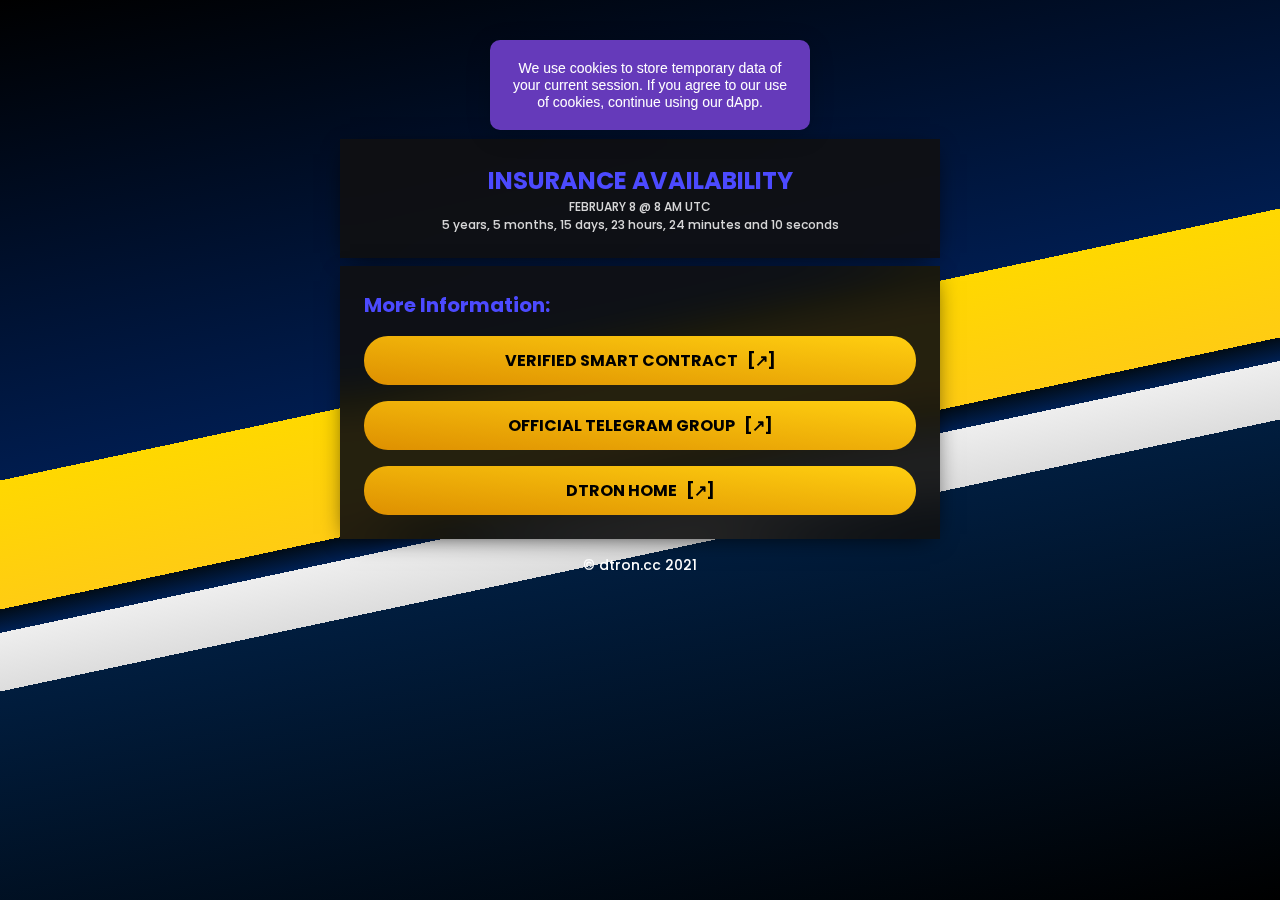
<file: insurance.html>
<!doctype html>
<html lang="en-us">
<head>
<!-- Global site tag (gtag.js) - Google Analytics -->
<!--script async src="https://www.googletagmanager.com/gtag/js?id=G-4V22HEPHXM"></script>
<script>
  window.dataLayer = window.dataLayer || [];
  function gtag(){dataLayer.push(arguments);}
  gtag('js', new Date());

  gtag('config', 'G-4V22HEPHXM');
</script-->
<link rel="icon" href="favicon.ico">
<meta charset="utf-8">
<meta name="viewport" content="width=device-width, initial-scale=1.0, maximum-scale=1.0, user-scalable=no">
<meta name="description" content="Modern & decentralized long-term crowd-funded investment platform powered by the tron blockchain network.">
<title>dtron.cc - Insurance Claim</title>
<link rel="stylesheet" href="fonts/import.css">
<link rel="stylesheet" href="css/reset.css">
<link rel="stylesheet" href="css/jqueryui.css">
<link rel="stylesheet" href="css/custom.css?q=tq">
<link rel="stylesheet" href="css/custom-slider.css">
<script src="js/jquery.min.js"></script>
<script src="js/jquery.ui.js"></script>
<script src="js/jquery.ui.touch-punch.min.js"></script>
<script src="js/jquery.toast.min.js"></script>
<script src="js/jquery.cookie.min.js"></script>
<script src="js/moment.js"></script>
<script src="js/countdown.js"></script>
<script src="js/tronweb.js"></script>
<style>[v-cloak] { display:none; }</style>
</head>
<body>
<div class="b-app" id="App" v-cloak>

	<div id="c_hero" class="container" style="background: none !important; border: none !important">
		<img src="img/logo.png">
	</div>

	<div class="container">
		<div class="sub">
			<h1 style="text-align: center">INSURANCE AVAILABILITY</h1>
			<h5 style="text-align: center">FEBRUARY 8 @ 8 AM UTC</h5>
			<h5 style="text-align: center">{{ countdown(new Date(1612771200000)).toString() }}</h5>
		</div>
	</div>
	
	<div class="container">
		<div class="sub">
			<h6>More Information:</h6>
			<button id="view_telegram" @click="window.open('https://tronscan.org/#/contract/TLsG6PzMAx9cJ4qm6MPibZPkrnaFooWBQ7/code')">VERIFIED SMART CONTRACT &nbsp;&nbsp;[&#x2197;]</button>
			<button id="view_telegram" @click="window.open('https://t.me/dtronofficial')">OFFICIAL TELEGRAM GROUP &nbsp;&nbsp;[&#x2197;]</button>
			<button id="view_insurance" @click="window.open('https://dtron.cc/')">DTRON HOME &nbsp;&nbsp;[&#x2197;]</button>
		</div>
	</div>

	<div class="container" style="Box-shadow: none; border: none; background: none; backdrop-filter: none !important; color: #fff; text-align: center">
		&copy; dtron.cc 2021
	</div>
	
</div>

<script src="js/vue.js"></script>
<script src="js/custom.js?q=31"></script>
</body>
</html>
</file>
<file: fonts/import.css>
/* devanagari */
@font-face {
  font-family: 'Default';
  font-style: italic;
  font-weight: 500;
  font-display: swap;
  src: local('Poppins Medium Italic'), local('Poppins-MediumItalic'), url(pxiDyp8kv8JHgFVrJJLmg1hVFteOcEg.woff2) format('woff2');
  unicode-range: U+0900-097F, U+1CD0-1CF6, U+1CF8-1CF9, U+200C-200D, U+20A8, U+20B9, U+25CC, U+A830-A839, U+A8E0-A8FB;
}
/* latin-ext */
@font-face {
  font-family: 'Default';
  font-style: italic;
  font-weight: 500;
  font-display: swap;
  src: local('Poppins Medium Italic'), local('Poppins-MediumItalic'), url(pxiDyp8kv8JHgFVrJJLmg1hVGdeOcEg.woff2) format('woff2');
  unicode-range: U+0100-024F, U+0259, U+1E00-1EFF, U+2020, U+20A0-20AB, U+20AD-20CF, U+2113, U+2C60-2C7F, U+A720-A7FF;
}
/* latin */
@font-face {
  font-family: 'Default';
  font-style: italic;
  font-weight: 500;
  font-display: swap;
  src: local('Poppins Medium Italic'), local('Poppins-MediumItalic'), url(pxiDyp8kv8JHgFVrJJLmg1hVF9eO.woff2) format('woff2');
  unicode-range: U+0000-00FF, U+0131, U+0152-0153, U+02BB-02BC, U+02C6, U+02DA, U+02DC, U+2000-206F, U+2074, U+20AC, U+2122, U+2191, U+2193, U+2212, U+2215, U+FEFF, U+FFFD;
}
/* devanagari */
@font-face {
  font-family: 'Default';
  font-style: italic;
  font-weight: 700;
  font-display: swap;
  src: local('Poppins Bold Italic'), local('Poppins-BoldItalic'), url(pxiDyp8kv8JHgFVrJJLmy15VFteOcEg.woff2) format('woff2');
  unicode-range: U+0900-097F, U+1CD0-1CF6, U+1CF8-1CF9, U+200C-200D, U+20A8, U+20B9, U+25CC, U+A830-A839, U+A8E0-A8FB;
}
/* latin-ext */
@font-face {
  font-family: 'Default';
  font-style: italic;
  font-weight: 700;
  font-display: swap;
  src: local('Poppins Bold Italic'), local('Poppins-BoldItalic'), url(pxiDyp8kv8JHgFVrJJLmy15VGdeOcEg.woff2) format('woff2');
  unicode-range: U+0100-024F, U+0259, U+1E00-1EFF, U+2020, U+20A0-20AB, U+20AD-20CF, U+2113, U+2C60-2C7F, U+A720-A7FF;
}
/* latin */
@font-face {
  font-family: 'Default';
  font-style: italic;
  font-weight: 700;
  font-display: swap;
  src: local('Poppins Bold Italic'), local('Poppins-BoldItalic'), url(pxiDyp8kv8JHgFVrJJLmy15VF9eO.woff2) format('woff2');
  unicode-range: U+0000-00FF, U+0131, U+0152-0153, U+02BB-02BC, U+02C6, U+02DA, U+02DC, U+2000-206F, U+2074, U+20AC, U+2122, U+2191, U+2193, U+2212, U+2215, U+FEFF, U+FFFD;
}
/* devanagari */
@font-face {
  font-family: 'Default';
  font-style: italic;
  font-weight: 900;
  font-display: swap;
  src: local('Poppins Black Italic'), local('Poppins-BlackItalic'), url(pxiDyp8kv8JHgFVrJJLm81xVFteOcEg.woff2) format('woff2');
  unicode-range: U+0900-097F, U+1CD0-1CF6, U+1CF8-1CF9, U+200C-200D, U+20A8, U+20B9, U+25CC, U+A830-A839, U+A8E0-A8FB;
}
/* latin-ext */
@font-face {
  font-family: 'Default';
  font-style: italic;
  font-weight: 900;
  font-display: swap;
  src: local('Poppins Black Italic'), local('Poppins-BlackItalic'), url(pxiDyp8kv8JHgFVrJJLm81xVGdeOcEg.woff2) format('woff2');
  unicode-range: U+0100-024F, U+0259, U+1E00-1EFF, U+2020, U+20A0-20AB, U+20AD-20CF, U+2113, U+2C60-2C7F, U+A720-A7FF;
}
/* latin */
@font-face {
  font-family: 'Default';
  font-style: italic;
  font-weight: 900;
  font-display: swap;
  src: local('Poppins Black Italic'), local('Poppins-BlackItalic'), url(pxiDyp8kv8JHgFVrJJLm81xVF9eO.woff2) format('woff2');
  unicode-range: U+0000-00FF, U+0131, U+0152-0153, U+02BB-02BC, U+02C6, U+02DA, U+02DC, U+2000-206F, U+2074, U+20AC, U+2122, U+2191, U+2193, U+2212, U+2215, U+FEFF, U+FFFD;
}
/* devanagari */
@font-face {
  font-family: 'Default';
  font-style: normal;
  font-weight: 500;
  font-display: swap;
  src: local('Poppins Medium'), local('Poppins-Medium'), url(pxiByp8kv8JHgFVrLGT9Z11lFc-K.woff2) format('woff2');
  unicode-range: U+0900-097F, U+1CD0-1CF6, U+1CF8-1CF9, U+200C-200D, U+20A8, U+20B9, U+25CC, U+A830-A839, U+A8E0-A8FB;
}
/* latin-ext */
@font-face {
  font-family: 'Default';
  font-style: normal;
  font-weight: 500;
  font-display: swap;
  src: local('Poppins Medium'), local('Poppins-Medium'), url(pxiByp8kv8JHgFVrLGT9Z1JlFc-K.woff2) format('woff2');
  unicode-range: U+0100-024F, U+0259, U+1E00-1EFF, U+2020, U+20A0-20AB, U+20AD-20CF, U+2113, U+2C60-2C7F, U+A720-A7FF;
}
/* latin */
@font-face {
  font-family: 'Default';
  font-style: normal;
  font-weight: 500;
  font-display: swap;
  src: local('Poppins Medium'), local('Poppins-Medium'), url(pxiByp8kv8JHgFVrLGT9Z1xlFQ.woff2) format('woff2');
  unicode-range: U+0000-00FF, U+0131, U+0152-0153, U+02BB-02BC, U+02C6, U+02DA, U+02DC, U+2000-206F, U+2074, U+20AC, U+2122, U+2191, U+2193, U+2212, U+2215, U+FEFF, U+FFFD;
}
/* devanagari */
@font-face {
  font-family: 'Default';
  font-style: normal;
  font-weight: 700;
  font-display: swap;
  src: local('Poppins Bold'), local('Poppins-Bold'), url(pxiByp8kv8JHgFVrLCz7Z11lFc-K.woff2) format('woff2');
  unicode-range: U+0900-097F, U+1CD0-1CF6, U+1CF8-1CF9, U+200C-200D, U+20A8, U+20B9, U+25CC, U+A830-A839, U+A8E0-A8FB;
}
/* latin-ext */
@font-face {
  font-family: 'Default';
  font-style: normal;
  font-weight: 700;
  font-display: swap;
  src: local('Poppins Bold'), local('Poppins-Bold'), url(pxiByp8kv8JHgFVrLCz7Z1JlFc-K.woff2) format('woff2');
  unicode-range: U+0100-024F, U+0259, U+1E00-1EFF, U+2020, U+20A0-20AB, U+20AD-20CF, U+2113, U+2C60-2C7F, U+A720-A7FF;
}
/* latin */
@font-face {
  font-family: 'Default';
  font-style: normal;
  font-weight: 700;
  font-display: swap;
  src: local('Poppins Bold'), local('Poppins-Bold'), url(pxiByp8kv8JHgFVrLCz7Z1xlFQ.woff2) format('woff2');
  unicode-range: U+0000-00FF, U+0131, U+0152-0153, U+02BB-02BC, U+02C6, U+02DA, U+02DC, U+2000-206F, U+2074, U+20AC, U+2122, U+2191, U+2193, U+2212, U+2215, U+FEFF, U+FFFD;
}
/* devanagari */
@font-face {
  font-family: 'Default';
  font-style: normal;
  font-weight: 900;
  font-display: swap;
  src: local('Poppins Black'), local('Poppins-Black'), url(pxiByp8kv8JHgFVrLBT5Z11lFc-K.woff2) format('woff2');
  unicode-range: U+0900-097F, U+1CD0-1CF6, U+1CF8-1CF9, U+200C-200D, U+20A8, U+20B9, U+25CC, U+A830-A839, U+A8E0-A8FB;
}
/* latin-ext */
@font-face {
  font-family: 'Default';
  font-style: normal;
  font-weight: 900;
  font-display: swap;
  src: local('Poppins Black'), local('Poppins-Black'), url(pxiByp8kv8JHgFVrLBT5Z1JlFc-K.woff2) format('woff2');
  unicode-range: U+0100-024F, U+0259, U+1E00-1EFF, U+2020, U+20A0-20AB, U+20AD-20CF, U+2113, U+2C60-2C7F, U+A720-A7FF;
}
/* latin */
@font-face {
  font-family: 'Default';
  font-style: normal;
  font-weight: 900;
  font-display: swap;
  src: local('Poppins Black'), local('Poppins-Black'), url(pxiByp8kv8JHgFVrLBT5Z1xlFQ.woff2) format('woff2');
  unicode-range: U+0000-00FF, U+0131, U+0152-0153, U+02BB-02BC, U+02C6, U+02DA, U+02DC, U+2000-206F, U+2074, U+20AC, U+2122, U+2191, U+2193, U+2212, U+2215, U+FEFF, U+FFFD;
}

* { font-family: "Default"; }
</file>
<file: css/custom.css>
[monospace] {
	font-family: monospace !important;
}

[bold] {
	font-weight: 700;
}

h1, h2, h3, h4, h5, h6 {
	word-wrap: break-word;
}

h1 {
	color: #4c4aff;
	font-size: 24px;
	font-weight: 700;
}

h4 {
	opacity: .7;
	font-size: 16px;
	font-weight: 700;
}

h5 {
	opacity: .9;
	font-size: 12px;
}

h6 {
	font-size: 20px;
	font-weight: 700;
	color: #4c4aff;
}

body {
	background: #000;
	background: linear-gradient(168deg, rgb(0 0 0) 0%, rgb(0 28 78) 41%, #ffd800 41%, #ffcc13 52%, rgb(1 12 23) 52%, rgb(0 32 83) 54%, #eee 54%, #ddd 59%, rgb(1 29 62) 59%, rgb(0 0 0) 100%);
	background-attachment: fixed;
	background-size: 100% 100%;
}

body { padding: 0px 16px 8px 16px; }

.container:not(:first-child) { 
	margin-top: 32px;
}
.container:not(#c_hero) {
	width: 100%;
	max-width: 600px;
	min-width: 260px;
	border-radius: 0px;
	box-shadow: 0px 5px 25px -10px #000;
	padding: 8px;
	margin: 8px auto;
	background: #000c;
	backdrop-filter: blur(25px) saturate(160%) contrast(45%);
}

	.container .sub {
		border-radius: 0px;
		padding: 16px;
	}
	
	.container .sub:not(:first-child) {
		margin-top: 8px;
	}

#c_hero { box-shadow: none; }

#c_hero img { max-width: 300px; margin: 0 auto; display: block; }

[highlight] { color: red !important; }

input[type="number"] {
	background: transparent;
	padding: 16px;
	border: none;
	border-bottom: 2px solid #ccc;
	font-size: 32px;
	width: 100%;
	color: #555;
	font-weight: 900;
	transition: border-color 1s;
	background-image: url("../img/trx.png");
	background-size: 48px 48px;
	background-position: right center;
	background-repeat: no-repeat;
}

input[type="number"]:focus {
	border-color: red;
	outline: none;
}

input::-webkit-outer-spin-button,
input::-webkit-inner-spin-button {
  -webkit-appearance: none;
  margin: 0;
}

button {
	margin-top: 16px;
	border-radius: 24px;
	border: none;
	background: linear-gradient(-175deg, #ffcf10, #de9001);
	width: 100%;
	padding: 12px 16px;
	font-size: 16px;
	font-weight: 700;
	color: #000;
	outline: none;
	transition: opacity 0.2s;
}

button:hover { opacity: .8 }

td > button {
	font-size: 12px !important;
	padding: 8px 4px !important;
	margin: 0 !important;
	border-radius: 4px !important;
}

table {
	font-size: 16px;
	margin-top: 8px;
	margin-bottom: 8px;
	border: 2px solid #cccedc;
	border-radius: 8px;
}
table thead th:first-child {
	border-top-left-radius: 4px;
}
table thead th:last-child {
	border-top-right-radius: 4px;
}
table tr:last-child td:first-child {
	border-bottom-left-radius: 4px;
}
table tr:last-child td:last-child {
	border-bottom-right-radius: 4px;
}
table, table > *, table > * > * {
	width: 100%;
}
th { height: 30px; background-color: #cccedc}
td { height: 28px; border: 2px solid #eee; text-align: center; padding: 8px; vertical-align: middle }
</file>
<file: css/custom-slider.css>
input[type=range] {
  width: 100%;
  margin: 7.55px 0;
  background-color: transparent;
  -webkit-appearance: none;
}
input[type=range]:focus {
  outline: none;
}
input[type=range]::-webkit-slider-runnable-track {
  background: rgba(61, 78, 194, 0.78);
  border: 0;
  border-radius: 25px;
  width: 100%;
  height: 10.9px;
  cursor: pointer;
}
input[type=range]::-webkit-slider-thumb {
  margin-top: -7.55px;
  width: 26px;
  height: 26px;
  background: #ffc322;
  border: 2.1px solid #ffffff;
  border-radius: 15px;
  cursor: pointer;
  -webkit-appearance: none;
}
input[type=range]:focus::-webkit-slider-runnable-track {
  background: #606ecd;
}
input[type=range]::-moz-range-track {
  background: rgba(61, 78, 194, 0.78);
  border: 0;
  border-radius: 25px;
  width: 100%;
  height: 10.9px;
  cursor: pointer;
}
input[type=range]::-moz-range-thumb {
  width: 26px;
  height: 26px;
  background: #ffc322;
  border: 2.1px solid #ffffff;
  border-radius: 15px;
  cursor: pointer;
}
input[type=range]::-ms-track {
  background: transparent;
  border-color: transparent;
  border-width: 8.45px 0;
  color: transparent;
  width: 100%;
  height: 10.9px;
  cursor: pointer;
}
input[type=range]::-ms-fill-lower {
  background: #32409f;
  border: 0;
  border-radius: 50px;
}
input[type=range]::-ms-fill-upper {
  background: rgba(61, 78, 194, 0.78);
  border: 0;
  border-radius: 50px;
}
input[type=range]::-ms-thumb {
  width: 26px;
  height: 26px;
  background: #ffc322;
  border: 2.1px solid #ffffff;
  border-radius: 15px;
  cursor: pointer;
  margin-top: 0px;
  /*Needed to keep the Edge thumb centred*/
}
input[type=range]:focus::-ms-fill-lower {
  background: rgba(61, 78, 194, 0.78);
}
input[type=range]:focus::-ms-fill-upper {
  background: #606ecd;
}
/*TODO: Use one of the selectors from https://stackoverflow.com/a/20541859/7077589 and figure out
how to remove the virtical space around the range input in IE*/
@supports (-ms-ime-align:auto) {
  /* Pre-Chromium Edge only styles, selector taken from hhttps://stackoverflow.com/a/32202953/7077589 */
  input[type=range] {
    margin: 0;
    /*Edge starts the margin from the thumb, not the track as other browsers do*/
  }
}
</file>
<file: css/jqueryui.css>
/*! jQuery UI - v1.12.1 - 2016-09-14
* http://jqueryui.com
* Includes: core.css, accordion.css, autocomplete.css, menu.css, button.css, controlgroup.css, checkboxradio.css, datepicker.css, dialog.css, draggable.css, resizable.css, progressbar.css, selectable.css, selectmenu.css, slider.css, sortable.css, spinner.css, tabs.css, tooltip.css, theme.css
* To view and modify this theme, visit http://jqueryui.com/themeroller/?ffDefault=Arial%2CHelvetica%2Csans-serif&fsDefault=1em&fwDefault=normal&cornerRadius=3px&bgColorHeader=e9e9e9&bgTextureHeader=flat&borderColorHeader=dddddd&fcHeader=333333&iconColorHeader=444444&bgColorContent=ffffff&bgTextureContent=flat&borderColorContent=dddddd&fcContent=333333&iconColorContent=444444&bgColorDefault=f6f6f6&bgTextureDefault=flat&borderColorDefault=c5c5c5&fcDefault=454545&iconColorDefault=777777&bgColorHover=ededed&bgTextureHover=flat&borderColorHover=cccccc&fcHover=2b2b2b&iconColorHover=555555&bgColorActive=007fff&bgTextureActive=flat&borderColorActive=003eff&fcActive=ffffff&iconColorActive=ffffff&bgColorHighlight=fffa90&bgTextureHighlight=flat&borderColorHighlight=dad55e&fcHighlight=777620&iconColorHighlight=777620&bgColorError=fddfdf&bgTextureError=flat&borderColorError=f1a899&fcError=5f3f3f&iconColorError=cc0000&bgColorOverlay=aaaaaa&bgTextureOverlay=flat&bgImgOpacityOverlay=0&opacityOverlay=30&bgColorShadow=666666&bgTextureShadow=flat&bgImgOpacityShadow=0&opacityShadow=30&thicknessShadow=5px&offsetTopShadow=0px&offsetLeftShadow=0px&cornerRadiusShadow=8px
* Copyright jQuery Foundation and other contributors; Licensed MIT */

.ui-helper-hidden{display:none}.ui-helper-hidden-accessible{border:0;clip:rect(0 0 0 0);height:1px;margin:-1px;overflow:hidden;padding:0;position:absolute;width:1px}.ui-helper-reset{margin:0;padding:0;border:0;outline:0;line-height:1.3;text-decoration:none;font-size:100%;list-style:none}.ui-helper-clearfix:before,.ui-helper-clearfix:after{content:"";display:table;border-collapse:collapse}.ui-helper-clearfix:after{clear:both}.ui-helper-zfix{width:100%;height:100%;top:0;left:0;position:absolute;opacity:0;filter:Alpha(Opacity=0)}.ui-front{z-index:100}.ui-state-disabled{cursor:default!important;pointer-events:none}.ui-icon{display:inline-block;vertical-align:middle;margin-top:-.25em;position:relative;text-indent:-99999px;overflow:hidden;background-repeat:no-repeat}.ui-widget-icon-block{left:50%;margin-left:-8px;display:block}.ui-widget-overlay{position:fixed;top:0;left:0;width:100%;height:100%}.ui-accordion .ui-accordion-header{display:block;cursor:pointer;position:relative;margin:2px 0 0 0;padding:.5em .5em .5em .7em;font-size:100%}.ui-accordion .ui-accordion-content{padding:1em 2.2em;border-top:0;overflow:auto}.ui-autocomplete{position:absolute;top:0;left:0;cursor:default}.ui-menu{list-style:none;padding:0;margin:0;display:block;outline:0}.ui-menu .ui-menu{position:absolute}.ui-menu .ui-menu-item{margin:0;cursor:pointer;list-style-image:url("[data-uri]")}.ui-menu .ui-menu-item-wrapper{position:relative;padding:3px 1em 3px .4em}.ui-menu .ui-menu-divider{margin:5px 0;height:0;font-size:0;line-height:0;border-width:1px 0 0 0}.ui-menu .ui-state-focus,.ui-menu .ui-state-active{margin:-1px}.ui-menu-icons{position:relative}.ui-menu-icons .ui-menu-item-wrapper{padding-left:2em}.ui-menu .ui-icon{position:absolute;top:0;bottom:0;left:.2em;margin:auto 0}.ui-menu .ui-menu-icon{left:auto;right:0}.ui-button{padding:.4em 1em;display:inline-block;position:relative;line-height:normal;margin-right:.1em;cursor:pointer;vertical-align:middle;text-align:center;-webkit-user-select:none;-moz-user-select:none;-ms-user-select:none;user-select:none;overflow:visible}.ui-button,.ui-button:link,.ui-button:visited,.ui-button:hover,.ui-button:active{text-decoration:none}.ui-button-icon-only{width:2em;box-sizing:border-box;text-indent:-9999px;white-space:nowrap}input.ui-button.ui-button-icon-only{text-indent:0}.ui-button-icon-only .ui-icon{position:absolute;top:50%;left:50%;margin-top:-8px;margin-left:-8px}.ui-button.ui-icon-notext .ui-icon{padding:0;width:2.1em;height:2.1em;text-indent:-9999px;white-space:nowrap}input.ui-button.ui-icon-notext .ui-icon{width:auto;height:auto;text-indent:0;white-space:normal;padding:.4em 1em}input.ui-button::-moz-focus-inner,button.ui-button::-moz-focus-inner{border:0;padding:0}.ui-controlgroup{vertical-align:middle;display:inline-block}.ui-controlgroup > .ui-controlgroup-item{float:left;margin-left:0;margin-right:0}.ui-controlgroup > .ui-controlgroup-item:focus,.ui-controlgroup > .ui-controlgroup-item.ui-visual-focus{z-index:9999}.ui-controlgroup-vertical > .ui-controlgroup-item{display:block;float:none;width:100%;margin-top:0;margin-bottom:0;text-align:left}.ui-controlgroup-vertical .ui-controlgroup-item{box-sizing:border-box}.ui-controlgroup .ui-controlgroup-label{padding:.4em 1em}.ui-controlgroup .ui-controlgroup-label span{font-size:80%}.ui-controlgroup-horizontal .ui-controlgroup-label + .ui-controlgroup-item{border-left:none}.ui-controlgroup-vertical .ui-controlgroup-label + .ui-controlgroup-item{border-top:none}.ui-controlgroup-horizontal .ui-controlgroup-label.ui-widget-content{border-right:none}.ui-controlgroup-vertical .ui-controlgroup-label.ui-widget-content{border-bottom:none}.ui-controlgroup-vertical .ui-spinner-input{width:75%;width:calc( 100% - 2.4em )}.ui-controlgroup-vertical .ui-spinner .ui-spinner-up{border-top-style:solid}.ui-checkboxradio-label .ui-icon-background{box-shadow:inset 1px 1px 1px #ccc;border-radius:.12em;border:none}.ui-checkboxradio-radio-label .ui-icon-background{width:16px;height:16px;border-radius:1em;overflow:visible;border:none}.ui-checkboxradio-radio-label.ui-checkboxradio-checked .ui-icon,.ui-checkboxradio-radio-label.ui-checkboxradio-checked:hover .ui-icon{background-image:none;width:8px;height:8px;border-width:4px;border-style:solid}.ui-checkboxradio-disabled{pointer-events:none}.ui-datepicker{width:17em;padding:.2em .2em 0;display:none}.ui-datepicker .ui-datepicker-header{position:relative;padding:.2em 0}.ui-datepicker .ui-datepicker-prev,.ui-datepicker .ui-datepicker-next{position:absolute;top:2px;width:1.8em;height:1.8em}.ui-datepicker .ui-datepicker-prev-hover,.ui-datepicker .ui-datepicker-next-hover{top:1px}.ui-datepicker .ui-datepicker-prev{left:2px}.ui-datepicker .ui-datepicker-next{right:2px}.ui-datepicker .ui-datepicker-prev-hover{left:1px}.ui-datepicker .ui-datepicker-next-hover{right:1px}.ui-datepicker .ui-datepicker-prev span,.ui-datepicker .ui-datepicker-next span{display:block;position:absolute;left:50%;margin-left:-8px;top:50%;margin-top:-8px}.ui-datepicker .ui-datepicker-title{margin:0 2.3em;line-height:1.8em;text-align:center}.ui-datepicker .ui-datepicker-title select{font-size:1em;margin:1px 0}.ui-datepicker select.ui-datepicker-month,.ui-datepicker select.ui-datepicker-year{width:45%}.ui-datepicker table{width:100%;font-size:.9em;border-collapse:collapse;margin:0 0 .4em}.ui-datepicker th{padding:.7em .3em;text-align:center;font-weight:bold;border:0}.ui-datepicker td{border:0;padding:1px}.ui-datepicker td span,.ui-datepicker td a{display:block;padding:.2em;text-align:right;text-decoration:none}.ui-datepicker .ui-datepicker-buttonpane{background-image:none;margin:.7em 0 0 0;padding:0 .2em;border-left:0;border-right:0;border-bottom:0}.ui-datepicker .ui-datepicker-buttonpane button{float:right;margin:.5em .2em .4em;cursor:pointer;padding:.2em .6em .3em .6em;width:auto;overflow:visible}.ui-datepicker .ui-datepicker-buttonpane button.ui-datepicker-current{float:left}.ui-datepicker.ui-datepicker-multi{width:auto}.ui-datepicker-multi .ui-datepicker-group{float:left}.ui-datepicker-multi .ui-datepicker-group table{width:95%;margin:0 auto .4em}.ui-datepicker-multi-2 .ui-datepicker-group{width:50%}.ui-datepicker-multi-3 .ui-datepicker-group{width:33.3%}.ui-datepicker-multi-4 .ui-datepicker-group{width:25%}.ui-datepicker-multi .ui-datepicker-group-last .ui-datepicker-header,.ui-datepicker-multi .ui-datepicker-group-middle .ui-datepicker-header{border-left-width:0}.ui-datepicker-multi .ui-datepicker-buttonpane{clear:left}.ui-datepicker-row-break{clear:both;width:100%;font-size:0}.ui-datepicker-rtl{direction:rtl}.ui-datepicker-rtl .ui-datepicker-prev{right:2px;left:auto}.ui-datepicker-rtl .ui-datepicker-next{left:2px;right:auto}.ui-datepicker-rtl .ui-datepicker-prev:hover{right:1px;left:auto}.ui-datepicker-rtl .ui-datepicker-next:hover{left:1px;right:auto}.ui-datepicker-rtl .ui-datepicker-buttonpane{clear:right}.ui-datepicker-rtl .ui-datepicker-buttonpane button{float:left}.ui-datepicker-rtl .ui-datepicker-buttonpane button.ui-datepicker-current,.ui-datepicker-rtl .ui-datepicker-group{float:right}.ui-datepicker-rtl .ui-datepicker-group-last .ui-datepicker-header,.ui-datepicker-rtl .ui-datepicker-group-middle .ui-datepicker-header{border-right-width:0;border-left-width:1px}.ui-datepicker .ui-icon{display:block;text-indent:-99999px;overflow:hidden;background-repeat:no-repeat;left:.5em;top:.3em}.ui-dialog{position:absolute;top:0;left:0;padding:.2em;outline:0}.ui-dialog .ui-dialog-titlebar{padding:.4em 1em;position:relative}.ui-dialog .ui-dialog-title{float:left;margin:.1em 0;white-space:nowrap;width:90%;overflow:hidden;text-overflow:ellipsis}.ui-dialog .ui-dialog-titlebar-close{position:absolute;right:.3em;top:50%;width:20px;margin:-10px 0 0 0;padding:1px;height:20px}.ui-dialog .ui-dialog-content{position:relative;border:0;padding:.5em 1em;background:none;overflow:auto}.ui-dialog .ui-dialog-buttonpane{text-align:left;border-width:1px 0 0 0;background-image:none;margin-top:.5em;padding:.3em 1em .5em .4em}.ui-dialog .ui-dialog-buttonpane .ui-dialog-buttonset{float:right}.ui-dialog .ui-dialog-buttonpane button{margin:.5em .4em .5em 0;cursor:pointer}.ui-dialog .ui-resizable-n{height:2px;top:0}.ui-dialog .ui-resizable-e{width:2px;right:0}.ui-dialog .ui-resizable-s{height:2px;bottom:0}.ui-dialog .ui-resizable-w{width:2px;left:0}.ui-dialog .ui-resizable-se,.ui-dialog .ui-resizable-sw,.ui-dialog .ui-resizable-ne,.ui-dialog .ui-resizable-nw{width:7px;height:7px}.ui-dialog .ui-resizable-se{right:0;bottom:0}.ui-dialog .ui-resizable-sw{left:0;bottom:0}.ui-dialog .ui-resizable-ne{right:0;top:0}.ui-dialog .ui-resizable-nw{left:0;top:0}.ui-draggable .ui-dialog-titlebar{cursor:move}.ui-draggable-handle{-ms-touch-action:none;touch-action:none}.ui-resizable{position:relative}.ui-resizable-handle{position:absolute;font-size:0.1px;display:block;-ms-touch-action:none;touch-action:none}.ui-resizable-disabled .ui-resizable-handle,.ui-resizable-autohide .ui-resizable-handle{display:none}.ui-resizable-n{cursor:n-resize;height:7px;width:100%;top:-5px;left:0}.ui-resizable-s{cursor:s-resize;height:7px;width:100%;bottom:-5px;left:0}.ui-resizable-e{cursor:e-resize;width:7px;right:-5px;top:0;height:100%}.ui-resizable-w{cursor:w-resize;width:7px;left:-5px;top:0;height:100%}.ui-resizable-se{cursor:se-resize;width:12px;height:12px;right:1px;bottom:1px}.ui-resizable-sw{cursor:sw-resize;width:9px;height:9px;left:-5px;bottom:-5px}.ui-resizable-nw{cursor:nw-resize;width:9px;height:9px;left:-5px;top:-5px}.ui-resizable-ne{cursor:ne-resize;width:9px;height:9px;right:-5px;top:-5px}.ui-progressbar{height:2em;text-align:left;overflow:hidden}.ui-progressbar .ui-progressbar-value{margin:-1px;height:100%}.ui-progressbar .ui-progressbar-overlay{background:url("[data-uri]");height:100%;filter:alpha(opacity=25);opacity:0.25}.ui-progressbar-indeterminate .ui-progressbar-value{background-image:none}.ui-selectable{-ms-touch-action:none;touch-action:none}.ui-selectable-helper{position:absolute;z-index:100;border:1px dotted black}.ui-selectmenu-menu{padding:0;margin:0;position:absolute;top:0;left:0;display:none}.ui-selectmenu-menu .ui-menu{overflow:auto;overflow-x:hidden;padding-bottom:1px}.ui-selectmenu-menu .ui-menu .ui-selectmenu-optgroup{font-size:1em;font-weight:bold;line-height:1.5;padding:2px 0.4em;margin:0.5em 0 0 0;height:auto;border:0}.ui-selectmenu-open{display:block}.ui-selectmenu-text{display:block;margin-right:20px;overflow:hidden;text-overflow:ellipsis}.ui-selectmenu-button.ui-button{text-align:left;white-space:nowrap;width:14em}.ui-selectmenu-icon.ui-icon{float:right;margin-top:0}.ui-slider{position:relative;text-align:left}.ui-slider .ui-slider-handle{position:absolute;z-index:2;width:1.2em;height:1.2em;cursor:default;-ms-touch-action:none;touch-action:none}.ui-slider .ui-slider-range{position:absolute;z-index:1;font-size:.7em;display:block;border:0;background-position:0 0}.ui-slider.ui-state-disabled .ui-slider-handle,.ui-slider.ui-state-disabled .ui-slider-range{filter:inherit}.ui-slider-horizontal{height:.8em}.ui-slider-horizontal .ui-slider-handle{top:-.3em;margin-left:-.6em}.ui-slider-horizontal .ui-slider-range{top:0;height:100%}.ui-slider-horizontal .ui-slider-range-min{left:0}.ui-slider-horizontal .ui-slider-range-max{right:0}.ui-slider-vertical{width:.8em;height:100px}.ui-slider-vertical .ui-slider-handle{left:-.3em;margin-left:0;margin-bottom:-.6em}.ui-slider-vertical .ui-slider-range{left:0;width:100%}.ui-slider-vertical .ui-slider-range-min{bottom:0}.ui-slider-vertical .ui-slider-range-max{top:0}.ui-sortable-handle{-ms-touch-action:none;touch-action:none}.ui-spinner{position:relative;display:inline-block;overflow:hidden;padding:0;vertical-align:middle}.ui-spinner-input{border:none;background:none;color:inherit;padding:.222em 0;margin:.2em 0;vertical-align:middle;margin-left:.4em;margin-right:2em}.ui-spinner-button{width:1.6em;height:50%;font-size:.5em;padding:0;margin:0;text-align:center;position:absolute;cursor:default;display:block;overflow:hidden;right:0}.ui-spinner a.ui-spinner-button{border-top-style:none;border-bottom-style:none;border-right-style:none}.ui-spinner-up{top:0}.ui-spinner-down{bottom:0}.ui-tabs{position:relative;padding:.2em}.ui-tabs .ui-tabs-nav{margin:0;padding:.2em .2em 0}.ui-tabs .ui-tabs-nav li{list-style:none;float:left;position:relative;top:0;margin:1px .2em 0 0;border-bottom-width:0;padding:0;white-space:nowrap}.ui-tabs .ui-tabs-nav .ui-tabs-anchor{float:left;padding:.5em 1em;text-decoration:none}.ui-tabs .ui-tabs-nav li.ui-tabs-active{margin-bottom:-1px;padding-bottom:1px}.ui-tabs .ui-tabs-nav li.ui-tabs-active .ui-tabs-anchor,.ui-tabs .ui-tabs-nav li.ui-state-disabled .ui-tabs-anchor,.ui-tabs .ui-tabs-nav li.ui-tabs-loading .ui-tabs-anchor{cursor:text}.ui-tabs-collapsible .ui-tabs-nav li.ui-tabs-active .ui-tabs-anchor{cursor:pointer}.ui-tabs .ui-tabs-panel{display:block;border-width:0;padding:1em 1.4em;background:none}.ui-tooltip{padding:8px;position:absolute;z-index:9999;max-width:300px}body .ui-tooltip{border-width:2px}.ui-widget{font-family:Arial,Helvetica,sans-serif;font-size:1em}.ui-widget .ui-widget{font-size:1em}.ui-widget input,.ui-widget select,.ui-widget textarea,.ui-widget button{font-family:Arial,Helvetica,sans-serif;font-size:1em}.ui-widget.ui-widget-content{border:1px solid #c5c5c5}.ui-widget-content{border:1px solid #ddd;background:#fff;color:#333}.ui-widget-content a{color:#333}.ui-widget-header{border:1px solid #ddd;background:#e9e9e9;color:#333;font-weight:bold}.ui-widget-header a{color:#333}.ui-state-default,.ui-widget-content .ui-state-default,.ui-widget-header .ui-state-default,.ui-button,html .ui-button.ui-state-disabled:hover,html .ui-button.ui-state-disabled:active{border:1px solid #c5c5c5;background:#f6f6f6;font-weight:normal;color:#454545}.ui-state-default a,.ui-state-default a:link,.ui-state-default a:visited,a.ui-button,a:link.ui-button,a:visited.ui-button,.ui-button{color:#454545;text-decoration:none}.ui-state-hover,.ui-widget-content .ui-state-hover,.ui-widget-header .ui-state-hover,.ui-state-focus,.ui-widget-content .ui-state-focus,.ui-widget-header .ui-state-focus,.ui-button:hover,.ui-button:focus{border:1px solid #ccc;background:#ededed;font-weight:normal;color:#2b2b2b}.ui-state-hover a,.ui-state-hover a:hover,.ui-state-hover a:link,.ui-state-hover a:visited,.ui-state-focus a,.ui-state-focus a:hover,.ui-state-focus a:link,.ui-state-focus a:visited,a.ui-button:hover,a.ui-button:focus{color:#2b2b2b;text-decoration:none}.ui-visual-focus{box-shadow:0 0 3px 1px rgb(94,158,214)}.ui-state-active,.ui-widget-content .ui-state-active,.ui-widget-header .ui-state-active,a.ui-button:active,.ui-button:active,.ui-button.ui-state-active:hover{border:1px solid #003eff;background:#007fff;font-weight:normal;color:#fff}.ui-icon-background,.ui-state-active .ui-icon-background{border:#003eff;background-color:#fff}.ui-state-active a,.ui-state-active a:link,.ui-state-active a:visited{color:#fff;text-decoration:none}.ui-state-highlight,.ui-widget-content .ui-state-highlight,.ui-widget-header .ui-state-highlight{border:1px solid #dad55e;background:#fffa90;color:#777620}.ui-state-checked{border:1px solid #dad55e;background:#fffa90}.ui-state-highlight a,.ui-widget-content .ui-state-highlight a,.ui-widget-header .ui-state-highlight a{color:#777620}.ui-state-error,.ui-widget-content .ui-state-error,.ui-widget-header .ui-state-error{border:1px solid #f1a899;background:#fddfdf;color:#5f3f3f}.ui-state-error a,.ui-widget-content .ui-state-error a,.ui-widget-header .ui-state-error a{color:#5f3f3f}.ui-state-error-text,.ui-widget-content .ui-state-error-text,.ui-widget-header .ui-state-error-text{color:#5f3f3f}.ui-priority-primary,.ui-widget-content .ui-priority-primary,.ui-widget-header .ui-priority-primary{font-weight:bold}.ui-priority-secondary,.ui-widget-content .ui-priority-secondary,.ui-widget-header .ui-priority-secondary{opacity:.7;filter:Alpha(Opacity=70);font-weight:normal}.ui-state-disabled,.ui-widget-content .ui-state-disabled,.ui-widget-header .ui-state-disabled{opacity:.35;filter:Alpha(Opacity=35);background-image:none}.ui-state-disabled .ui-icon{filter:Alpha(Opacity=35)}.ui-icon{width:16px;height:16px}.ui-icon,.ui-widget-content .ui-icon{background-image:url("images/ui-icons_444444_256x240.png")}.ui-widget-header .ui-icon{background-image:url("images/ui-icons_444444_256x240.png")}.ui-state-hover .ui-icon,.ui-state-focus .ui-icon,.ui-button:hover .ui-icon,.ui-button:focus .ui-icon{background-image:url("images/ui-icons_555555_256x240.png")}.ui-state-active .ui-icon,.ui-button:active .ui-icon{background-image:url("images/ui-icons_ffffff_256x240.png")}.ui-state-highlight .ui-icon,.ui-button .ui-state-highlight.ui-icon{background-image:url("images/ui-icons_777620_256x240.png")}.ui-state-error .ui-icon,.ui-state-error-text .ui-icon{background-image:url("images/ui-icons_cc0000_256x240.png")}.ui-button .ui-icon{background-image:url("images/ui-icons_777777_256x240.png")}.ui-icon-blank{background-position:16px 16px}.ui-icon-caret-1-n{background-position:0 0}.ui-icon-caret-1-ne{background-position:-16px 0}.ui-icon-caret-1-e{background-position:-32px 0}.ui-icon-caret-1-se{background-position:-48px 0}.ui-icon-caret-1-s{background-position:-65px 0}.ui-icon-caret-1-sw{background-position:-80px 0}.ui-icon-caret-1-w{background-position:-96px 0}.ui-icon-caret-1-nw{background-position:-112px 0}.ui-icon-caret-2-n-s{background-position:-128px 0}.ui-icon-caret-2-e-w{background-position:-144px 0}.ui-icon-triangle-1-n{background-position:0 -16px}.ui-icon-triangle-1-ne{background-position:-16px -16px}.ui-icon-triangle-1-e{background-position:-32px -16px}.ui-icon-triangle-1-se{background-position:-48px -16px}.ui-icon-triangle-1-s{background-position:-65px -16px}.ui-icon-triangle-1-sw{background-position:-80px -16px}.ui-icon-triangle-1-w{background-position:-96px -16px}.ui-icon-triangle-1-nw{background-position:-112px -16px}.ui-icon-triangle-2-n-s{background-position:-128px -16px}.ui-icon-triangle-2-e-w{background-position:-144px -16px}.ui-icon-arrow-1-n{background-position:0 -32px}.ui-icon-arrow-1-ne{background-position:-16px -32px}.ui-icon-arrow-1-e{background-position:-32px -32px}.ui-icon-arrow-1-se{background-position:-48px -32px}.ui-icon-arrow-1-s{background-position:-65px -32px}.ui-icon-arrow-1-sw{background-position:-80px -32px}.ui-icon-arrow-1-w{background-position:-96px -32px}.ui-icon-arrow-1-nw{background-position:-112px -32px}.ui-icon-arrow-2-n-s{background-position:-128px -32px}.ui-icon-arrow-2-ne-sw{background-position:-144px -32px}.ui-icon-arrow-2-e-w{background-position:-160px -32px}.ui-icon-arrow-2-se-nw{background-position:-176px -32px}.ui-icon-arrowstop-1-n{background-position:-192px -32px}.ui-icon-arrowstop-1-e{background-position:-208px -32px}.ui-icon-arrowstop-1-s{background-position:-224px -32px}.ui-icon-arrowstop-1-w{background-position:-240px -32px}.ui-icon-arrowthick-1-n{background-position:1px -48px}.ui-icon-arrowthick-1-ne{background-position:-16px -48px}.ui-icon-arrowthick-1-e{background-position:-32px -48px}.ui-icon-arrowthick-1-se{background-position:-48px -48px}.ui-icon-arrowthick-1-s{background-position:-64px -48px}.ui-icon-arrowthick-1-sw{background-position:-80px -48px}.ui-icon-arrowthick-1-w{background-position:-96px -48px}.ui-icon-arrowthick-1-nw{background-position:-112px -48px}.ui-icon-arrowthick-2-n-s{background-position:-128px -48px}.ui-icon-arrowthick-2-ne-sw{background-position:-144px -48px}.ui-icon-arrowthick-2-e-w{background-position:-160px -48px}.ui-icon-arrowthick-2-se-nw{background-position:-176px -48px}.ui-icon-arrowthickstop-1-n{background-position:-192px -48px}.ui-icon-arrowthickstop-1-e{background-position:-208px -48px}.ui-icon-arrowthickstop-1-s{background-position:-224px -48px}.ui-icon-arrowthickstop-1-w{background-position:-240px -48px}.ui-icon-arrowreturnthick-1-w{background-position:0 -64px}.ui-icon-arrowreturnthick-1-n{background-position:-16px -64px}.ui-icon-arrowreturnthick-1-e{background-position:-32px -64px}.ui-icon-arrowreturnthick-1-s{background-position:-48px -64px}.ui-icon-arrowreturn-1-w{background-position:-64px -64px}.ui-icon-arrowreturn-1-n{background-position:-80px -64px}.ui-icon-arrowreturn-1-e{background-position:-96px -64px}.ui-icon-arrowreturn-1-s{background-position:-112px -64px}.ui-icon-arrowrefresh-1-w{background-position:-128px -64px}.ui-icon-arrowrefresh-1-n{background-position:-144px -64px}.ui-icon-arrowrefresh-1-e{background-position:-160px -64px}.ui-icon-arrowrefresh-1-s{background-position:-176px -64px}.ui-icon-arrow-4{background-position:0 -80px}.ui-icon-arrow-4-diag{background-position:-16px -80px}.ui-icon-extlink{background-position:-32px -80px}.ui-icon-newwin{background-position:-48px -80px}.ui-icon-refresh{background-position:-64px -80px}.ui-icon-shuffle{background-position:-80px -80px}.ui-icon-transfer-e-w{background-position:-96px -80px}.ui-icon-transferthick-e-w{background-position:-112px -80px}.ui-icon-folder-collapsed{background-position:0 -96px}.ui-icon-folder-open{background-position:-16px -96px}.ui-icon-document{background-position:-32px -96px}.ui-icon-document-b{background-position:-48px -96px}.ui-icon-note{background-position:-64px -96px}.ui-icon-mail-closed{background-position:-80px -96px}.ui-icon-mail-open{background-position:-96px -96px}.ui-icon-suitcase{background-position:-112px -96px}.ui-icon-comment{background-position:-128px -96px}.ui-icon-person{background-position:-144px -96px}.ui-icon-print{background-position:-160px -96px}.ui-icon-trash{background-position:-176px -96px}.ui-icon-locked{background-position:-192px -96px}.ui-icon-unlocked{background-position:-208px -96px}.ui-icon-bookmark{background-position:-224px -96px}.ui-icon-tag{background-position:-240px -96px}.ui-icon-home{background-position:0 -112px}.ui-icon-flag{background-position:-16px -112px}.ui-icon-calendar{background-position:-32px -112px}.ui-icon-cart{background-position:-48px -112px}.ui-icon-pencil{background-position:-64px -112px}.ui-icon-clock{background-position:-80px -112px}.ui-icon-disk{background-position:-96px -112px}.ui-icon-calculator{background-position:-112px -112px}.ui-icon-zoomin{background-position:-128px -112px}.ui-icon-zoomout{background-position:-144px -112px}.ui-icon-search{background-position:-160px -112px}.ui-icon-wrench{background-position:-176px -112px}.ui-icon-gear{background-position:-192px -112px}.ui-icon-heart{background-position:-208px -112px}.ui-icon-star{background-position:-224px -112px}.ui-icon-link{background-position:-240px -112px}.ui-icon-cancel{background-position:0 -128px}.ui-icon-plus{background-position:-16px -128px}.ui-icon-plusthick{background-position:-32px -128px}.ui-icon-minus{background-position:-48px -128px}.ui-icon-minusthick{background-position:-64px -128px}.ui-icon-close{background-position:-80px -128px}.ui-icon-closethick{background-position:-96px -128px}.ui-icon-key{background-position:-112px -128px}.ui-icon-lightbulb{background-position:-128px -128px}.ui-icon-scissors{background-position:-144px -128px}.ui-icon-clipboard{background-position:-160px -128px}.ui-icon-copy{background-position:-176px -128px}.ui-icon-contact{background-position:-192px -128px}.ui-icon-image{background-position:-208px -128px}.ui-icon-video{background-position:-224px -128px}.ui-icon-script{background-position:-240px -128px}.ui-icon-alert{background-position:0 -144px}.ui-icon-info{background-position:-16px -144px}.ui-icon-notice{background-position:-32px -144px}.ui-icon-help{background-position:-48px -144px}.ui-icon-check{background-position:-64px -144px}.ui-icon-bullet{background-position:-80px -144px}.ui-icon-radio-on{background-position:-96px -144px}.ui-icon-radio-off{background-position:-112px -144px}.ui-icon-pin-w{background-position:-128px -144px}.ui-icon-pin-s{background-position:-144px -144px}.ui-icon-play{background-position:0 -160px}.ui-icon-pause{background-position:-16px -160px}.ui-icon-seek-next{background-position:-32px -160px}.ui-icon-seek-prev{background-position:-48px -160px}.ui-icon-seek-end{background-position:-64px -160px}.ui-icon-seek-start{background-position:-80px -160px}.ui-icon-seek-first{background-position:-80px -160px}.ui-icon-stop{background-position:-96px -160px}.ui-icon-eject{background-position:-112px -160px}.ui-icon-volume-off{background-position:-128px -160px}.ui-icon-volume-on{background-position:-144px -160px}.ui-icon-power{background-position:0 -176px}.ui-icon-signal-diag{background-position:-16px -176px}.ui-icon-signal{background-position:-32px -176px}.ui-icon-battery-0{background-position:-48px -176px}.ui-icon-battery-1{background-position:-64px -176px}.ui-icon-battery-2{background-position:-80px -176px}.ui-icon-battery-3{background-position:-96px -176px}.ui-icon-circle-plus{background-position:0 -192px}.ui-icon-circle-minus{background-position:-16px -192px}.ui-icon-circle-close{background-position:-32px -192px}.ui-icon-circle-triangle-e{background-position:-48px -192px}.ui-icon-circle-triangle-s{background-position:-64px -192px}.ui-icon-circle-triangle-w{background-position:-80px -192px}.ui-icon-circle-triangle-n{background-position:-96px -192px}.ui-icon-circle-arrow-e{background-position:-112px -192px}.ui-icon-circle-arrow-s{background-position:-128px -192px}.ui-icon-circle-arrow-w{background-position:-144px -192px}.ui-icon-circle-arrow-n{background-position:-160px -192px}.ui-icon-circle-zoomin{background-position:-176px -192px}.ui-icon-circle-zoomout{background-position:-192px -192px}.ui-icon-circle-check{background-position:-208px -192px}.ui-icon-circlesmall-plus{background-position:0 -208px}.ui-icon-circlesmall-minus{background-position:-16px -208px}.ui-icon-circlesmall-close{background-position:-32px -208px}.ui-icon-squaresmall-plus{background-position:-48px -208px}.ui-icon-squaresmall-minus{background-position:-64px -208px}.ui-icon-squaresmall-close{background-position:-80px -208px}.ui-icon-grip-dotted-vertical{background-position:0 -224px}.ui-icon-grip-dotted-horizontal{background-position:-16px -224px}.ui-icon-grip-solid-vertical{background-position:-32px -224px}.ui-icon-grip-solid-horizontal{background-position:-48px -224px}.ui-icon-gripsmall-diagonal-se{background-position:-64px -224px}.ui-icon-grip-diagonal-se{background-position:-80px -224px}.ui-corner-all,.ui-corner-top,.ui-corner-left,.ui-corner-tl{border-top-left-radius:3px}.ui-corner-all,.ui-corner-top,.ui-corner-right,.ui-corner-tr{border-top-right-radius:3px}.ui-corner-all,.ui-corner-bottom,.ui-corner-left,.ui-corner-bl{border-bottom-left-radius:3px}.ui-corner-all,.ui-corner-bottom,.ui-corner-right,.ui-corner-br{border-bottom-right-radius:3px}.ui-widget-overlay{background:#aaa;opacity:.3;filter:Alpha(Opacity=30)}.ui-widget-shadow{-webkit-box-shadow:0 0 5px #666;box-shadow:0 0 5px #666}
</file>
